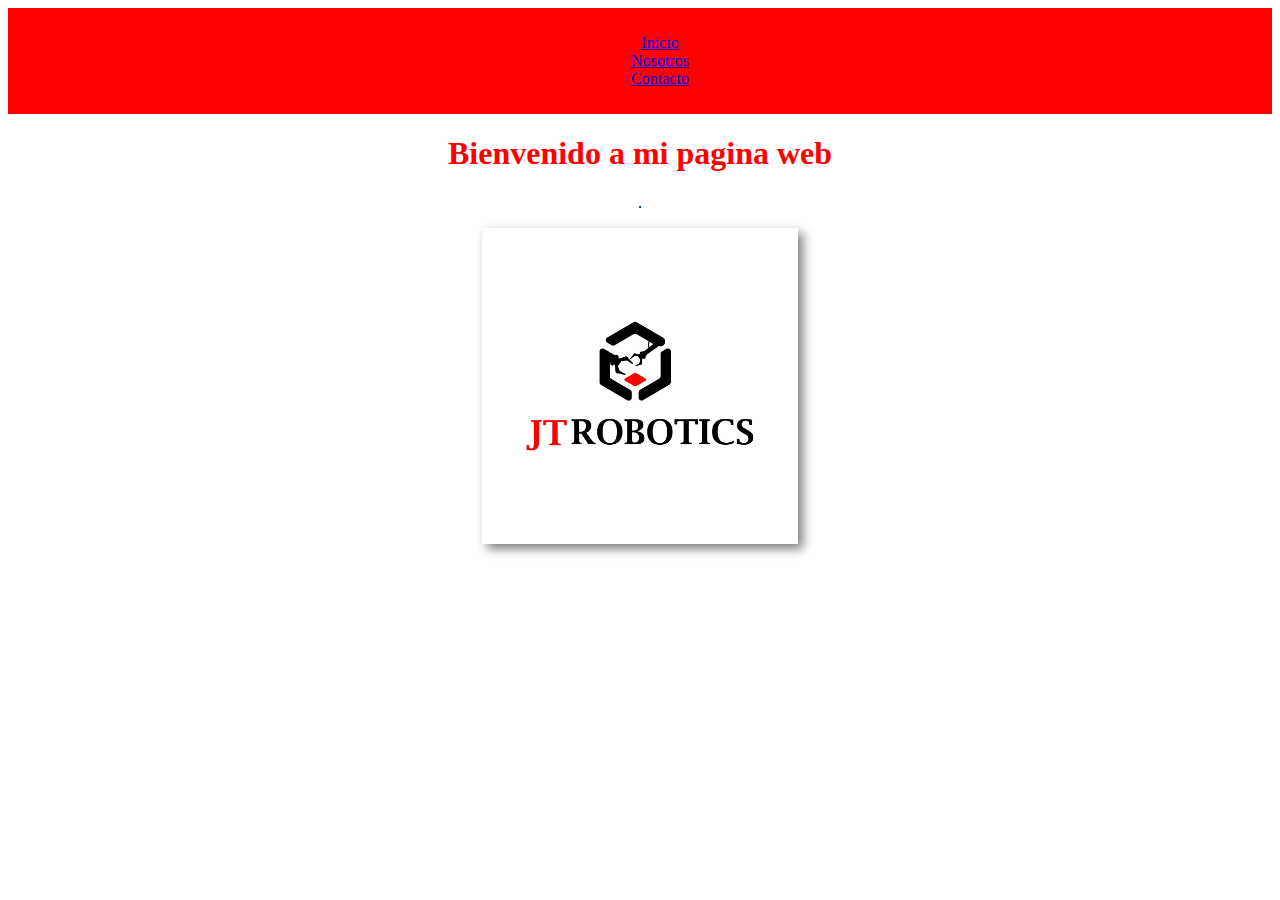
<file: index.html>
<!DOCTYPE html>
<html lang="es">
<head>
     <meta charset="UTF-8">
     <meta name="viewport" content="width=device-width, initial-scale=1.0">
     <title>Mi Primera Página</title>
     <link rel="stylesheet" href="style.css">
</head>
<body>
<header> 
<nav>
<ul>
<center><a href="index.html">Inicio</a></center>
<center><a href="nosotros.html">Nosotros</a></center>
<center><a href="contacto.html">Contacto</a></center>
</ul>
</nav>
</header>
     <h1> Bienvenido a mi pagina web </h1>
     <p> .</p>
     <img src="mi-foto.jpg" alt="Mi imagen" width="300">
</body>
</html>
</file>
<file: style.css>
body {
    front-family: Cursiva, sans-serif;
    background-color:withe;
    text-align: center;
 }

h1 {
   color:red;
}
p {
  front-size:18px;
}

img {
 width:25%;
borde_radius: 10px;
box-shadow: 5px 5px 10px gray;
}

nav{
background-color:red;
padding:10px;
text-aling:center;
}
nav ul li{
display:inline;
margin:0 15px;
}
nav ul li a{
color:white;
text-decoration: none;
front-weight:bold;
}
nav ul li a:hover{
color:blue;
}
</file>
